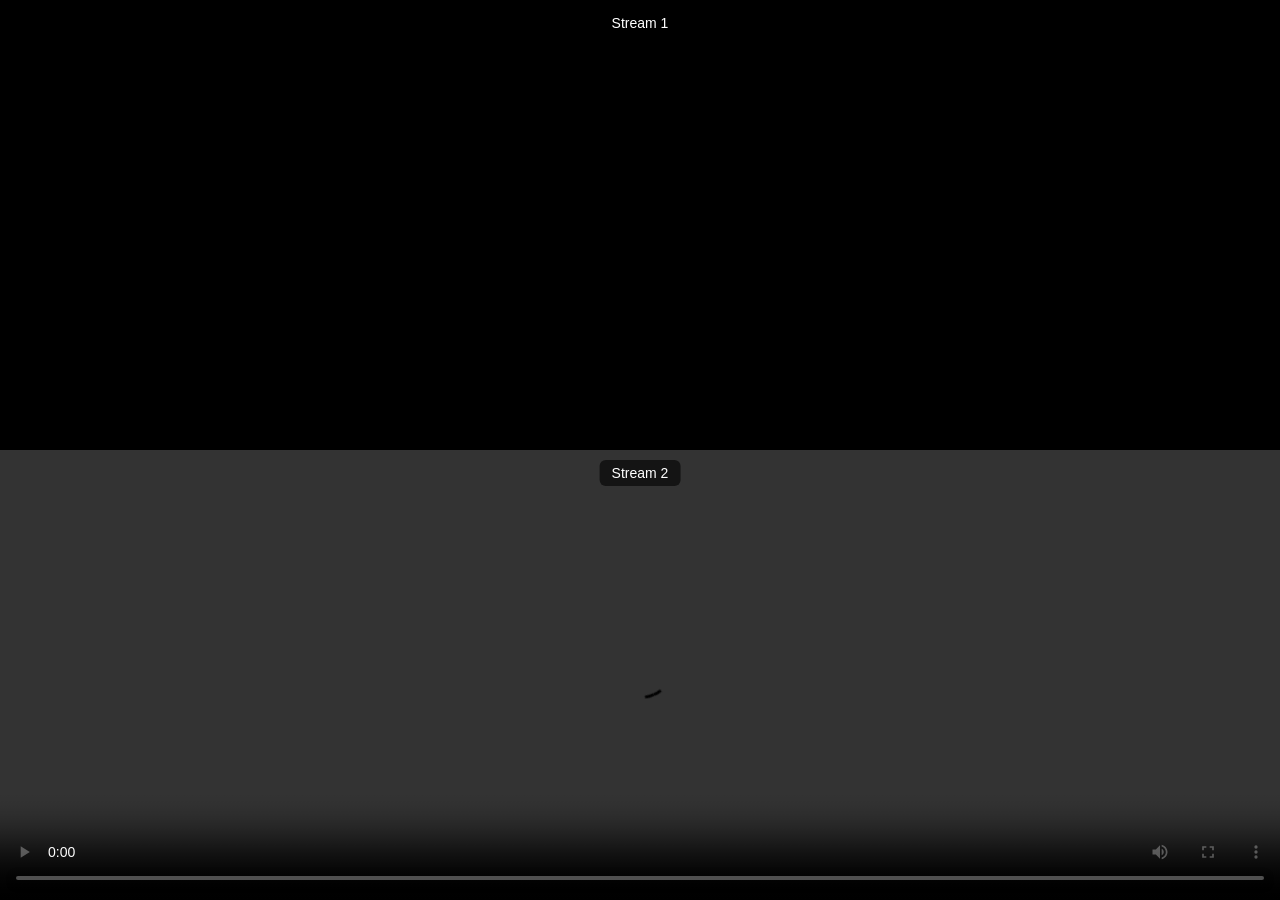
<file: index.html>
<!DOCTYPE html>
<html>

<head>

<meta charset="UTF-8">
<meta name="viewport" content="width=device-width, initial-scale=1">

<title>F1 - Japan GP FP1</title>
<link rel="icon" type="image/png" href="logo2.png">

<link href="https://vjs.zencdn.net/7.20.3/video-js.css" rel="stylesheet">

<link rel="stylesheet" href="style.css">

</head>

<body>

<div class="container">

<div class="stream-box">

<div class="label">Stream 1</div>

<iframe 
class="stream"
src="https://pooembed.eu/embed/f1/2026/japan/fp2"
allowfullscreen>
</iframe>

</div>

<div class="stream-box">

<div class="label">Stream 2</div>

<video
id="f1player"
class="video-js stream"
controls
autoplay>

<source 
src="https://hakunamatata5.org:8088/hls/sky-f1.m3u8"
type="application/x-mpegURL">

</video>

</div>

</div>

<script src="https://vjs.zencdn.net/7.20.3/video.min.js"></script>

<script>

videojs('f1player',{
fluid:false
});

</script>

</body>

</html>
</file>
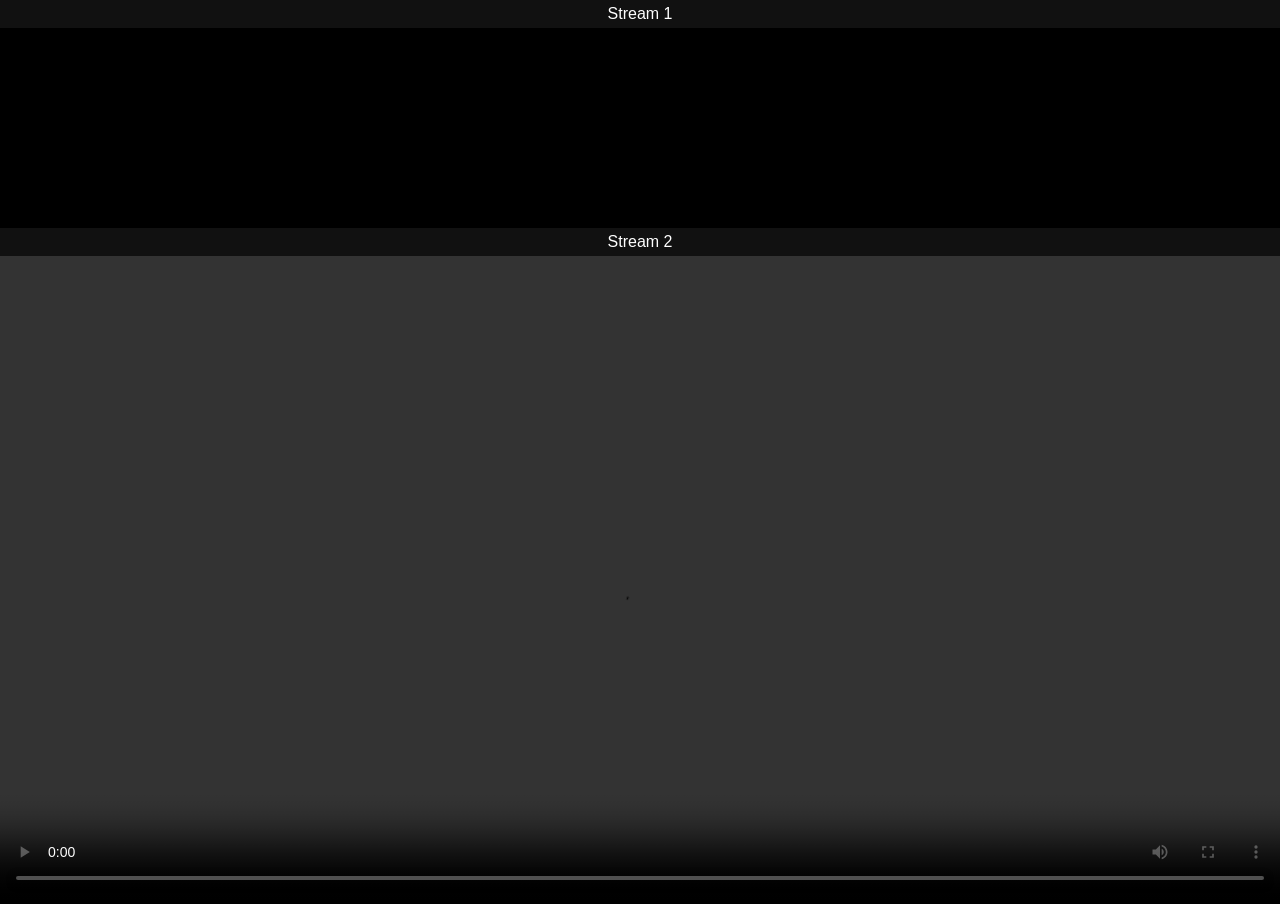
<file: index3.html>
<!DOCTYPE html>
<html>

<head>

<meta charset="UTF-8">
<meta name="viewport" content="width=device-width, initial-scale=1">

<title>F1 Streams</title>

<link href="https://vjs.zencdn.net/7.20.3/video-js.css" rel="stylesheet">

<style>

*{
margin:0;
padding:0;
box-sizing:border-box;
}

html,body{
height:100%;
background:black;
font-family:Arial;
}

.container{
height:100vh;
display:flex;
flex-direction:column;
}

.stream-box{
flex:1;
display:flex;
flex-direction:column;
}

.label{
background:#111;
color:white;
text-align:center;
padding:5px;
}

iframe{
flex:1;
border:none;
}

.player{
flex:1;
}

.video-js{
width:100%;
height:100%;
}

</style>

</head>

<body>

<div class="container">

<div class="stream-box">

<div class="label">Stream 1</div>

<iframe 
src="https://pooembed.eu/embed/f1/2026/china/sprint"
allowfullscreen>
</iframe>

</div>

<div class="stream-box">

<div class="label">Stream 2</div>

<div class="player">

<video
id="f1player"
class="video-js"
controls
autoplay>

<source 
src="https://hakunamatata5.org:8088/hls/sky-f1.m3u8"
type="application/x-mpegURL">

</video>

</div>

</div>

</div>

<script src="https://vjs.zencdn.net/7.20.3/video.min.js"></script>

<script>

document.addEventListener("DOMContentLoaded", function(){

videojs('f1player',{
fluid:true,
liveui:true
});

});

</script>

</body>

</html>
</file>
<file: style.css>
*{
margin:0;
padding:0;
box-sizing:border-box;
}

html,body{
height:100%;
background:black;
overflow:hidden;
font-family:Arial;
}

.container{
height:100vh;
display:flex;
flex-direction:column;
}

.stream-box{
flex:1;
position:relative;
overflow:hidden;
}

.stream{
position:absolute;
width:100%;
height:100%;
border:none;
object-fit:cover;
}

.video-js{
position:absolute !important;
width:100% !important;
height:100% !important;
}

.label{
position:absolute;
top:10px;
left:50%;
transform:translateX(-50%);
background:rgba(0,0,0,0.6);
color:white;
padding:5px 12px;
font-size:14px;
border-radius:6px;
z-index:10;
}
</file>
